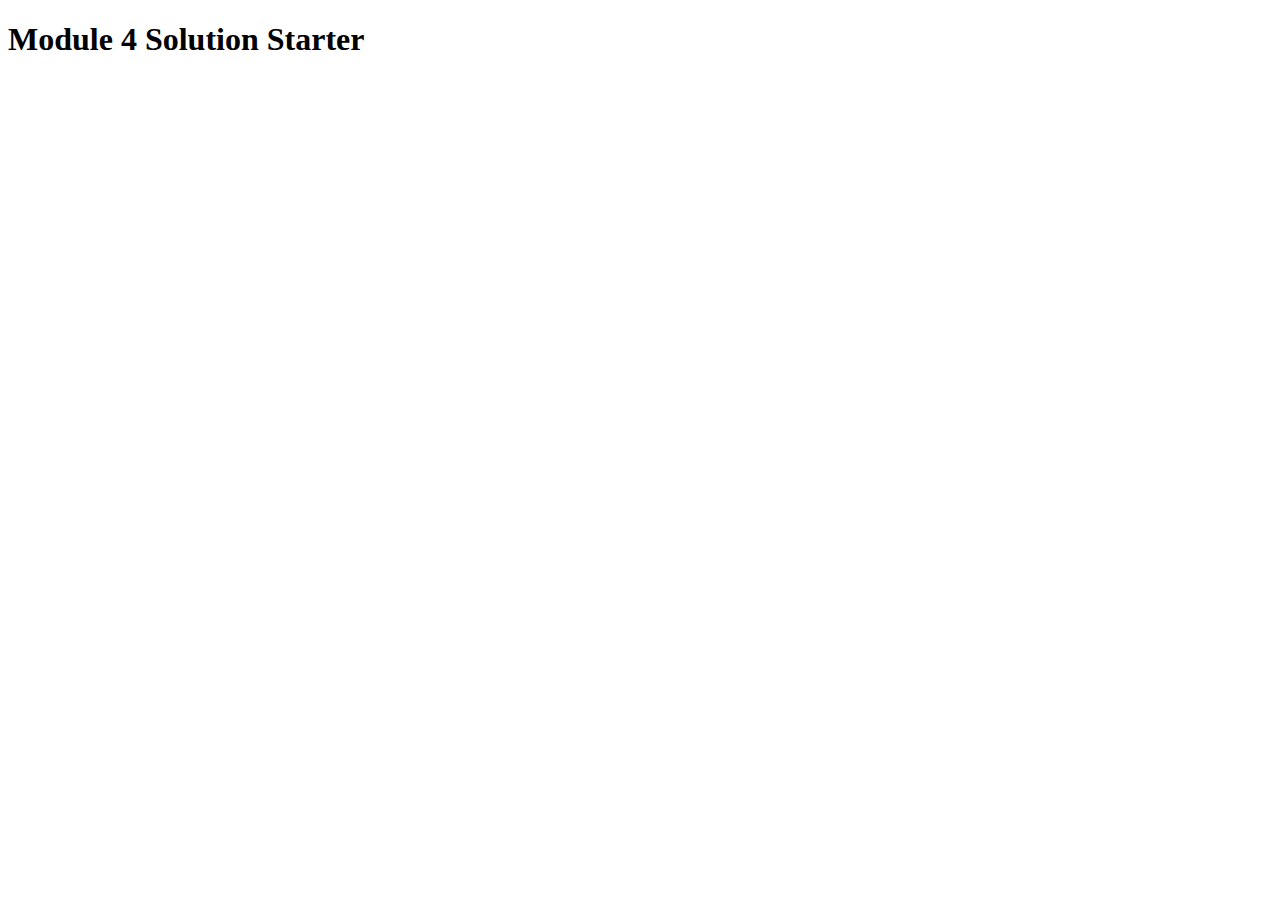
<file: index.html>
<!DOCTYPE html>
<html>
<head>
  <meta charset="utf-8">
  <title>Module 4 Solution Starter</title>
  <script>
    var names = []; // DO NOT REMOVE
  </script> 
  <script src="module4-solution/SpeakHello.js"></script>
  <script src="module4-solution/SpeakGoodBye.js"></script>
  <script src="module4-solution/script.js"></script>
</head>
<body>
  <h1>Module 4 Solution Starter</h1>
</body>
</html>
</file>
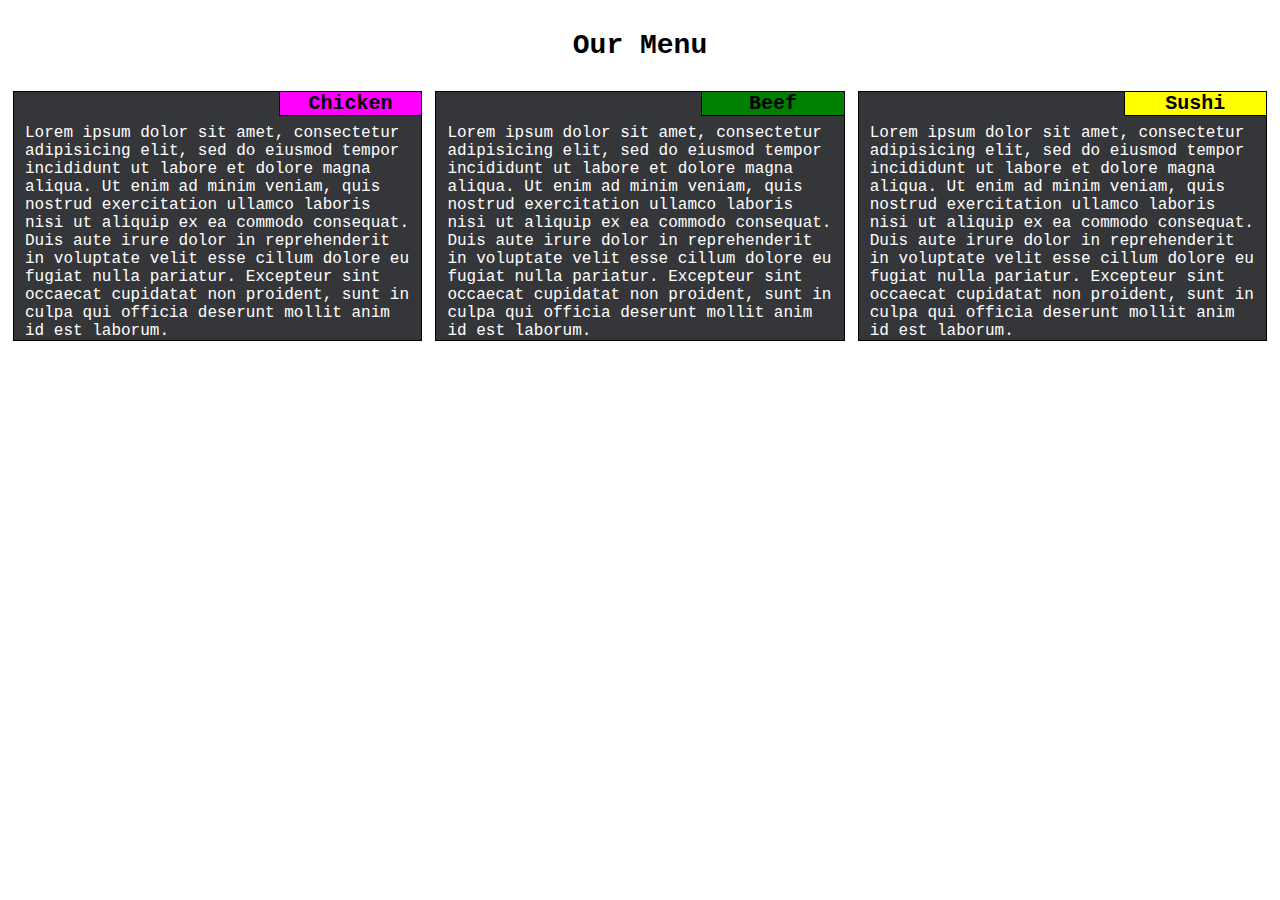
<file: module2-solution/index.html>
<!DOCTYPE html>
<html>
<head>
	<meta charset="utf-8">
	<meta name="viewport" content="width=device-width, initial-scale=1">
	<title>Assignment Solution for Module 2</title>
	<link rel="stylesheet" href="css/styles.css">

</head>
<body>
	<h1>Our Menu</h1>
	<section id="sect1" class="col-lg-4 col-md-6">
		<h2 id="p1">Chicken</h2>
		<p>Lorem ipsum dolor sit amet, consectetur adipisicing elit, sed do eiusmod tempor incididunt ut labore et dolore magna aliqua. Ut enim ad minim veniam,
		quis nostrud exercitation ullamco laboris nisi ut aliquip ex ea commodo consequat. Duis aute irure dolor in reprehenderit in voluptate velit esse cillum dolore eu fugiat nulla pariatur. Excepteur sint occaecat cupidatat non
		proident, sunt in culpa qui officia deserunt mollit anim id est laborum.</p>
	</section>

	<section id="sect2" class="col-lg-4 col-md-6">
		<h2 id="p2">Beef</h2>
		<p>Lorem ipsum dolor sit amet, consectetur adipisicing elit, sed do eiusmod
		tempor incididunt ut labore et dolore magna aliqua. Ut enim ad minim veniam,
		quis nostrud exercitation ullamco laboris nisi ut aliquip ex ea commodo
		consequat. Duis aute irure dolor in reprehenderit in voluptate velit esse
		cillum dolore eu fugiat nulla pariatur. Excepteur sint occaecat cupidatat non
		proident, sunt in culpa qui officia deserunt mollit anim id est laborum.</p>
	</section>

	<section id="sect3" class="col-lg-4 col-md-12">
		<h2 id="p3">Sushi</h2>
		<p>Lorem ipsum dolor sit amet, consectetur adipisicing elit, sed do eiusmod
		tempor incididunt ut labore et dolore magna aliqua. Ut enim ad minim veniam,
		quis nostrud exercitation ullamco laboris nisi ut aliquip ex ea commodo
		consequat. Duis aute irure dolor in reprehenderit in voluptate velit esse
		cillum dolore eu fugiat nulla pariatur. Excepteur sint occaecat cupidatat non
		proident, sunt in culpa qui officia deserunt mollit anim id est laborum.</p>
	</section>

</body>
</html>
</file>
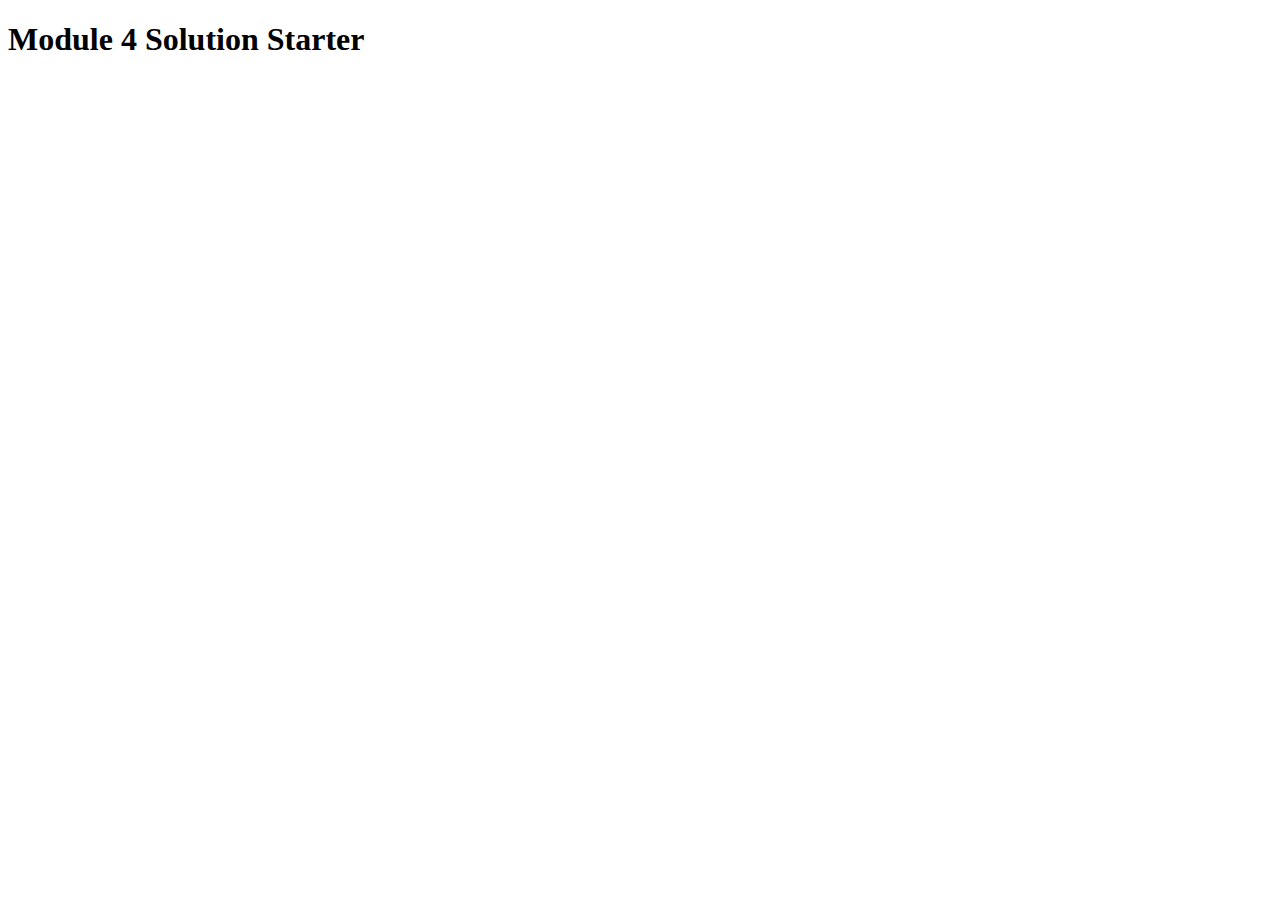
<file: module4-solution/index.html>
<!DOCTYPE html>
<html>
<head>
  <meta charset="utf-8">
  <title>Module 4 Solution Starter</title>
  <script>
    var names = []; // DO NOT REMOVE
  </script> 
  <script src="SpeakHello.js"></script>
  <script src="SpeakGoodBye.js"></script>
  <script src="script.js"></script>
</head>
<body>
  <h1>Module 4 Solution Starter</h1>
</body>
</html>
</file>
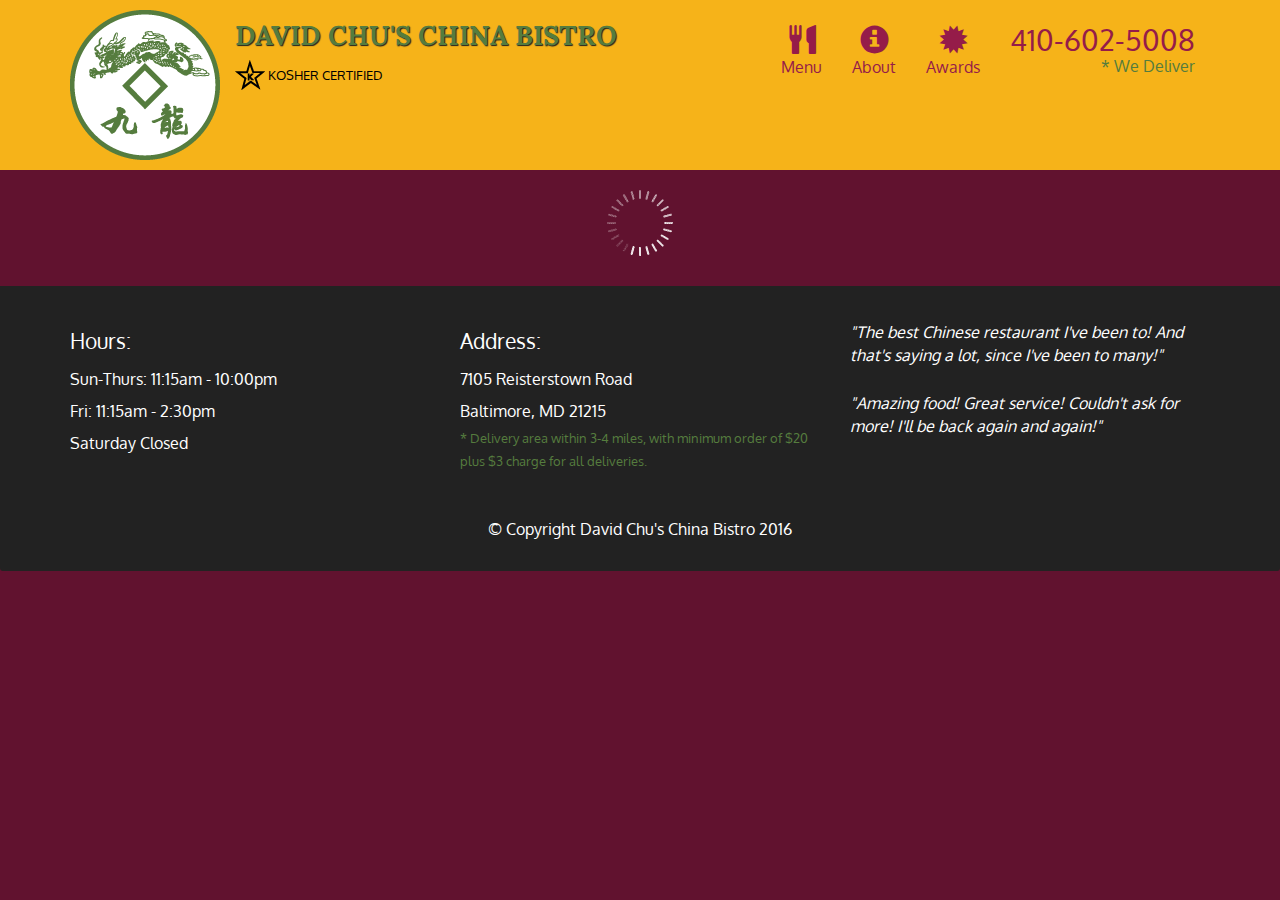
<file: module5-solution/index.html>
<!doctype html>
<html lang="en">
  <head>
    <meta charset="utf-8">
    <meta http-equiv="X-UA-Compatible" content="IE=edge">
    <meta name="viewport" content="width=device-width, initial-scale=1">
    <title>David Chu's China Bistro</title>
    <link rel="stylesheet" href="css/bootstrap.min.css">
    <link rel="stylesheet" href="css/styles.css">
    <link href='https://fonts.googleapis.com/css?family=Oxygen:400,300,700' rel='stylesheet' type='text/css'>
    <link href='https://fonts.googleapis.com/css?family=Lora' rel='stylesheet' type='text/css'>
  </head>
<body>
  <header>
    <nav id="header-nav" class="navbar navbar-default">
      <div class="container">
        <div class="navbar-header">
          <a href="index.html" class="pull-left visible-md visible-lg">
            <div id="logo-img" alt="Logo image"></div>
          </a>

          <div class="navbar-brand">
            <a href="index.html"><h1>David Chu's China Bistro</h1></a>
            <p>
              <img src="images/star-k-logo.png" alt="Kosher certification">
              <span>Kosher Certified</span>
            </p>
          </div>

          <button id="navbarToggle" type="button" class="navbar-toggle collapsed" data-toggle="collapse" data-target="#collapsable-nav" aria-expanded="false">
            <span class="sr-only">Toggle navigation</span>
            <span class="icon-bar"></span>
            <span class="icon-bar"></span>
            <span class="icon-bar"></span>
          </button>
        </div>
        
        <div id="collapsable-nav" class="collapse navbar-collapse">
           <ul id="nav-list" class="nav navbar-nav navbar-right">
            <li id="navHomeButton" class="visible-xs active">
              <a href="index.html">
                <span class="glyphicon glyphicon-home"></span> Home</a>
            </li>
            <li id="navMenuButton">
              <a href="#" onclick="$dc.loadMenuCategories();">
                <span class="glyphicon glyphicon-cutlery"></span><br class="hidden-xs"> Menu</a>
            </li>
            <li>
              <a href="#">
                <span class="glyphicon glyphicon-info-sign"></span><br class="hidden-xs"> About</a>
            </li>
            <li>
              <a href="#">
                <span class="glyphicon glyphicon-certificate"></span><br class="hidden-xs"> Awards</a>
            </li>
            <li id="phone" class="hidden-xs">
              <a href="tel:410-602-5008">
                <span>410-602-5008</span></a><div>* We Deliver</div>
            </li>
          </ul><!-- #nav-list -->
        </div><!-- .collapse .navbar-collapse -->
      </div><!-- .container -->
    </nav><!-- #header-nav -->
  </header>

  <div id="call-btn" class="visible-xs">
    <a class="btn" href="tel:410-602-5008">
    <span class="glyphicon glyphicon-earphone"></span>
    410-602-5008
    </a>
  </div>
  <div id="xs-deliver" class="text-center visible-xs">* We Deliver</div>

  <div id="main-content" class="container"></div>

  <footer class="panel-footer">
    <div class="container">
      <div class="row">
        <section id="hours" class="col-sm-4">
          <span>Hours:</span><br>
          Sun-Thurs: 11:15am - 10:00pm<br>
          Fri: 11:15am - 2:30pm<br>
          Saturday Closed
          <hr class="visible-xs">
        </section>
        <section id="address" class="col-sm-4">
          <span>Address:</span><br>
          7105 Reisterstown Road<br>
          Baltimore, MD 21215
          <p>* Delivery area within 3-4 miles, with minimum order of $20 plus $3 charge for all deliveries.</p>
          <hr class="visible-xs">
        </section>
        <section id="testimonials" class="col-sm-4">
          <p>"The best Chinese restaurant I've been to! And that's saying a lot, since I've been to many!"</p>
          <p>"Amazing food! Great service! Couldn't ask for more! I'll be back again and again!"</p>
        </section>
      </div>
      <div class="text-center">&copy; Copyright David Chu's China Bistro 2016</div>
    </div>
  </footer>

  <!-- jQuery (Bootstrap JS plugins depend on it) -->
  <script src="js/jquery-2.1.4.min.js"></script>
  <script src="js/bootstrap.min.js"></script>
  <script src="js/ajax-utils.js"></script>
  <script src="js/script.js"></script>
</body>
</html>
</file>
<file: module2-solution/css/styles.css>
/************** base styles *****************/

* {
	box-sizing: border-box;
	font-family: "Lucida Console", "Courier New", monospace;
	margin: 0;
	padding: 0;
}

h1 {
	margin-top: 30px;
	margin-bottom: 30px;
	text-align: center;
	font-size: 175%;
}

section {
	border: 1px solid black;
	background-color: #35363a;
	position: relative;
    margin: 0 30px 15px 30px;
}

section > h2 {
	border: 1px solid black;
	border-top: none;
	border-right: none;
	text-align: center;
	width: 35%;
	overflow: auto;
	position: absolute;
	right: 0;
	top: 0;
	font-size: 125%;
}

#p1 {background-color: magenta;}
#p2 {background-color: green;}
#p3 {background-color: Yellow;}

section > p {
	padding-top: 2em;
	padding-left: 0.7em;
	padding-right: 0.7em;
	color: #ffffff;
}

/************* media queries ***************/

@media (min-width: 992px) {
  .col-lg-4 {
  	float: left;
    width: 32%;
    margin: 0 0 0 1%;
  }

  #sect3 {margin: 0 1% 0 1%;}
}

@media (min-width: 768px) and (max-width: 991px) {
  .col-md-6 {
  	float: left;
    width: 48.5%;
    margin: 0 0 0 1%;
  }
   #sect2 {margin: 0 1% 0 1%;}

  .col-md-12 {
  	float: left;
    width: 98%;
    margin: 1% 1% 0 1%;
  }
}
</file>
<file: module5-solution/css/styles.css>
body {
  font-size: 16px;
  color: #fff;
  background-color: #61122f;
  font-family: 'Oxygen', sans-serif;
}

/** HEADER **/
#header-nav {
  background-color: #f6b319;
  border-radius: 0;
  border: 0;
}

#logo-img {
  background: url('../images/restaurant-logo_large.png') no-repeat;
  width: 150px;
  height: 150px;
  margin: 10px 15px 10px 0;
}

.navbar-brand {
  padding-top: 25px;
}
.navbar-brand h1 { /* Restaurant name */
  font-family: 'Lora', serif;
  color: #557c3e;
  font-size: 1.5em;
  text-transform: uppercase;
  font-weight: bold;
  text-shadow: 1px 1px 1px #222;
  margin-top: 0;
  margin-bottom: 0;
  line-height: .75;
}
.navbar-brand a:hover, .navbar-brand a:focus {
  text-decoration: none;
}
.navbar-brand p { /* Kosher cert */
  color: #000;
  text-transform: uppercase;
  font-size: .7em;
  margin-top: 15px;
}
.navbar-brand p span { /* Star-K */
  vertical-align: middle;
}

#nav-list {
  margin-top: 10px;
}
#nav-list a {
  color: #951C49;
  text-align: center;
}
#nav-list a:hover {
  background: #E7E7E7;
}
#nav-list a span {
  font-size: 1.8em;
}

#phone {
  margin-top: 5px;
}
#phone a { /* Phone number */
  text-align: right;
  padding-bottom: 0;
}
#phone div { /* We Deliver */
  color: #557c3e;
  text-align: right;
  padding-right: 15px;
}

.navbar-header button.navbar-toggle, .navbar-header .icon-bar {
  border: 1px solid #61122f;
}
.navbar-header button.navbar-toggle {
  clear: both;
  margin-top: -30px;
}
/* END HEADER */

/* FOOTER */
.panel-footer {
  margin-top: 30px;
  padding-top: 35px;
  padding-bottom: 30px;
  background-color: #222;
  border-top: 0;
}
.panel-footer div.row {
  margin-bottom: 35px;
}
#hours, #address {
  line-height: 2;
}
#hours > span, #address > span {
  font-size: 1.3em;
}
#address p {
  color: #557c3e;
  font-size: .8em;
  line-height: 1.8;
}
#testimonials {
  font-style: italic;
}
#testimonials p:nth-child(2) {
  margin-top: 25px;
}
/* END FOOTER */



/* HOME PAGE */
.container .jumbotron {
  box-shadow: 0 0 50px #3F0C1F;
  border: 2px solid #3F0C1F;
}

#menu-tile, #specials-tile, #map-tile {
  height: 250px;
  width: 100%;
  margin-bottom: 15px;
  position: relative;
  border: 2px solid #3F0C1F;
  overflow: hidden;
}
#menu-tile:hover, #specials-tile:hover, #map-tile:hover {
  box-shadow: 0 1px 5px 1px #cccccc;
}
#menu-tile {
  background: url('../images/menu-tile.jpg') no-repeat;
  background-position: center;
}
#specials-tile {
  background: url('../images/specials-tile.jpg') no-repeat;
  background-position: center;
}
#menu-tile span, #specials-tile span, #map-tile span {
  position: absolute;
  bottom: 0;
  right: 0;
  width: 100%;
  text-align: center;
  font-size: 1.6em;
  text-transform: uppercase;
  background-color: #000;
  color: #fff;
  opacity: .8;
}
/* END HOME PAGE */

/* MENU CATEGORIES PAGE */
.category-tile { 
  position: relative;
  border: 2px solid #3F0C1F;
  overflow: hidden;
  width: 200px;
  height: 200px;
  margin: 0 auto 15px;
}
.category-tile span {
  position: absolute;
  bottom: 0;
  right: 0;
  width: 100%;
  text-align: center;
  font-size: 1.2em;
  text-transform: uppercase;
  background-color: #000;
  color: #fff;
  opacity: .8;
}
.category-tile:hover {
  box-shadow: 0 1px 5px 1px #cccccc;
}

#menu-categories-title + div {
  margin-bottom: 50px;
}
/* END MENU CATEGORIES PAGE */

/* SINGLE CATEGORY PAGE */
.menu-item-tile {
  margin-bottom: 25px;
}
.menu-item-tile hr {
  width: 80%;
}
.menu-item-tile .menu-item-price {
  font-size: 1.1em;
  text-align: right;
  margin-top: -15px;
  margin-right: -15px;
}
.menu-item-tile .menu-item-price span {
  font-size: .6em;
}
.menu-item-photo {
  position: relative;
  border: 2px solid #3F0C1F; 
  overflow: hidden;
  padding: 0;
  margin-right: -15px;
  margin-left: auto;
  margin-bottom: 20px;
  max-width: 250px;
}
.menu-item-photo div {
  position: absolute;
  bottom: 0;
  right: 0;
  width: 80px;
  background-color: #557c3e;
  text-align: center;
}
.menu-item-description {
  padding-right: 30px;
}
h3.menu-item-title {
  margin: 0 0 10px;
}
.menu-item-details {
  font-size: .9em;
  font-style: italic;
}
/* END SINGLE CATEGORY PAGE */


/********** Large devices only **********/
@media (min-width: 1200px) {
  .container .jumbotron {
    background: url('../images/jumbotron_1200.jpg') no-repeat;
    height: 675px;
  }
}

/********** Medium devices only **********/
@media (min-width: 992px) and (max-width: 1199px) {
  /* Header */
  #logo-img {
    background: url('../images/restaurant-logo_medium.png') no-repeat;
    width: 100px;
    height: 100px;
    margin: 5px 5px 5px 0;
  }
  /* End Header */

  /* Home Page */
  .container .jumbotron {
    background: url('../images/jumbotron_992.jpg') no-repeat;
    height: 558px;
  }
  /* End Home Page */
}

/********** Small devices only **********/
@media (min-width: 768px) and (max-width: 991px) {
  /* Home Page */
  .container .jumbotron {
    background: url('../images/jumbotron_768.jpg') no-repeat;
    height: 432px;
  }
  /* End Home Page */
}

/********** Extra small devices only **********/
@media (max-width: 767px) {
  /* Header */
  .navbar-brand {
    padding-top: 10px;
    height: 80px;
  }
  .navbar-brand h1 { /* Restaurant name */
    padding-top: 10px;
    font-size: 5vw; /* 1vw = 1% of viewport width */
  }
  .navbar-brand p { /* Kosher cert */
    font-size: .6em;
    margin-top: 12px;
  }
  .navbar-brand p img { /* Star-K */
    height: 20px;
  }

  #collapsable-nav a { /* Collapsed nav menu text */
    font-size: 1.2em;
  }
  #collapsable-nav a span { /* Collapsed nav menu glyph */
    font-size: 1em;
    margin-right: 5px;
  }

  #call-btn > a {
    font-size: 1.5em;
    display: block;
    margin: 0 20px;
    padding: 10px;
    border: 2px solid #fff;
    background-color: #f6b319;
    color: #951c49;
  }
  #xs-deliver {
    margin-top: 5px;
    font-size: .7em;
    letter-spacing: .1em;
    text-transform: uppercase;
  }
  /* End Header */

  /* Footer */
  .panel-footer section {
    margin-bottom: 30px;
    text-align: center;
  }
  .panel-footer section:nth-child(3) {
    margin-bottom: 0; /* margin already exists on the whole row */
  }
  .panel-footer section hr {
    width: 50%;
  }
  /* End Footer */

  /* Home Page */
  .container .jumbotron {
    margin-top: 30px;
    padding: 0;
  }
  #menu-tile, #specials-tile {
    width: 360px;
    margin: 0 auto 15px;
  }

  .menu-item-photo {
    margin-right: auto;
  }
  .menu-item-tile .menu-item-price {
    text-align: center;
  }
  .menu-item-description {
    text-align: center;;
  }
}


/********** Super extra small devices Only :-) (e.g., iPhone 4) **********/
@media (max-width: 479px) {
  /* Header */
  .navbar-brand h1 { /* Restaurant name */
    padding-top: 5px;
    font-size: 6vw;
  }
  /* End Header */
  
  /* Home page */
  #menu-tile, #specials-tile {
    width: 280px;
    margin: 0 auto 15px;
  }

  .col-xxs-12 {
    position: relative;
    min-height: 1px;
    padding-right: 15px;
    padding-left: 15px;
    float: left;
    width: 100%;
  }
}
</file>
